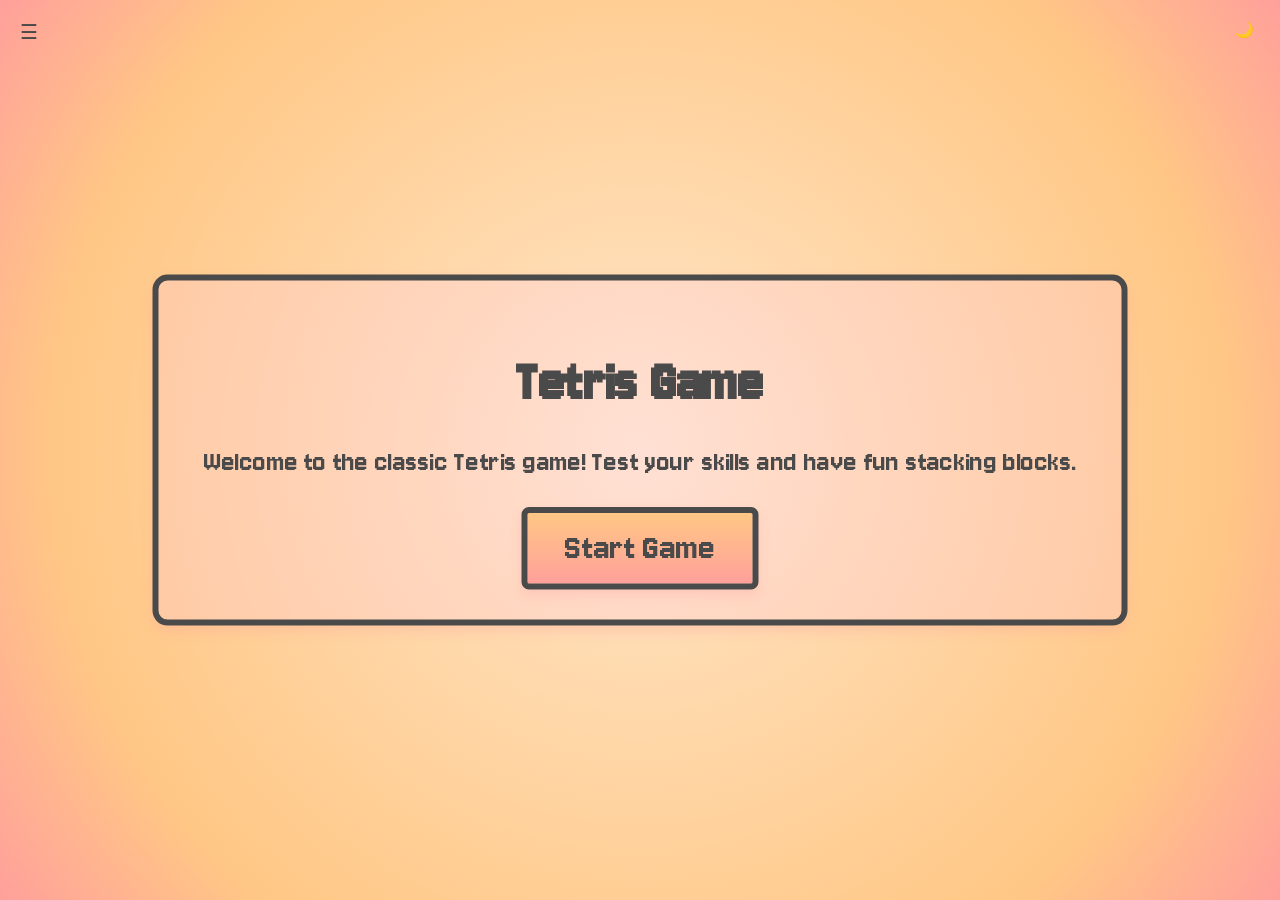
<file: index.html>
<!DOCTYPE html>
<html lang="en">
<head>
    <meta charset="UTF-8">
    <meta name="viewport" content="width=device-width, initial-scale=1.0">
    <title>Tetris - Home</title>
    <link href="css/styles.css" rel="stylesheet">
    <link href="https://fonts.googleapis.com/css2?family=Jersey+10&display=swap" rel="stylesheet">
    <script src="js/script.js" defer></script>
</head>
<body>
    <div class="home-container">
        <h1>Tetris Game</h1>
        <p>Welcome to the classic Tetris game! Test your skills and have fun stacking blocks.</p>
        <button id="start-game">Start Game</button>
    </div>

    <div class="hamburger" id="hamburger" aria-label="Open menu">☰</div>

    <div class="menu" id="menu" style="display: none;">
        <button class="close-menu" id="close-menu" aria-label="Close menu">✖</button>
        <ul>
            <li><button id="home-link">Home</button></li>
            <li><button id="how-to-play-link">How to Play</button></li>
        </ul>
    </div>

    <button id="dark-mode-toggle" aria-label="Toggle dark mode">🌙</button>
</body>
</html>
</file>
<file: css/styles.css>
body {
  display: flex;
  justify-content: center;
  align-items: center;
  background: radial-gradient(circle, #FFE6C9 0%, #FFC785 75%, #FFA09B 100%);
  color: #4A4A4A;
  min-height: 100vh;
  margin: 0;
  font-family: 'Jersey 10', sans-serif;
  text-align: center;
  overflow: hidden;
}

h1, h2, h3, h4, h5, h6 {
  font-family: 'Jersey 10', sans-serif;
}

.glow {
  position: absolute;
  width: 500px;
  height: 500px;
  background: radial-gradient(circle, rgba(139, 139, 139, 0.01), rgba(255, 255, 255, 0));
  border-radius: 50%;
  pointer-events: none;
  mix-blend-mode: lighten;
  opacity: 0.8;
  z-index: 0;
  transform: translate(-50%, -50%); 
}

.main-container, .menu, #dark-mode-toggle, .hamburger, button {
  position: relative;
  z-index: 1;
}

.home-container {
  background: rgba(252, 198, 255, 0.2);
  padding: 2rem 3rem;
  border-radius: 10px;
  box-shadow: 0px 4px 8px rgba(255, 160, 155, 0.3);
  border: 4px solid #4A4A4A;
  transform: scale(1.5); 
}

.home-container h1 {
  font-size: 4rem;
  margin-bottom: 1rem;
  color: #4A4A4A;
}

.home-container p {
  font-size: 2rem;
  margin-bottom: 2rem;
  color: #4A4A4A;
}

#start-game {
  padding: 1rem 2.5rem;
  font-family: 'Jersey 10', sans-serif;
  font-size: 2.5rem;
  background: linear-gradient(to bottom, #FFC785, #FFA09B);
  border: none;
  border-radius: 5px;
  color: #4A4A4A;
  border: 4px solid #4A4A4A;
  cursor: pointer;
  transition: transform 0.2s, background 0.2s;
  box-shadow: 0px 4px 8px rgba(255, 160, 155, 0.3);
}

#start-game:hover {
  background: linear-gradient(to bottom, #FFE6C9, #FFA09B);
  transform: scale(1.05);
}

#start-game:active {
  background: linear-gradient(to bottom, #FFA09B, #FFC785);
  transform: scale(0.95);
}

:root {
  font-size: 0.625em;
}

.main-container {
  display: flex;
  justify-content: center;
  gap: 2rem;
  margin-top: 2rem;
  align-items: flex-start;
  transform: scale(1.5);
}

.container {
  display: flex;
  flex-direction: column;
  align-items: center;
}

.grid {
  background: rgba(252, 198, 255, 0.2);
  border: 4px solid #4A4A4A;
  border-radius: 8px;
  display: grid;
  grid-template-columns: repeat(10, 20px);
  grid-template-rows: repeat(20, 20px);
  gap: 0;
  box-shadow: 0px 4px 8px rgba(255, 160, 155, 0.3);
}

.grid div {
  width: 20px;
  height: 20px;
  background-color: transparent;
}

.tetromino {
  background-size: cover;
}

.block-blue {
  background-image: url('../images/blue_block.png');
}

.block-green {
  background-image: url('../images/green_block.png');
}

.block-navy {
  background-image: url('../images/navy_block.png');
}

.block-peach {
  background-image: url('../images/peach_block.png');
}

.block-pink {
  background-image: url('../images/pink_block.png');
}

.block-purple {
  background-image: url('../images/purple_block.png');
}

.block-yellow {
  background-image: url('../images/yellow_block.png');
}

.mini-display {
  font-size: 2rem;
  color: #4A4A4A;
  background: rgba(252, 198, 255, 0.2);
  border-radius: 8px;
  border: 4px solid #4A4A4A;
  padding: 0.5rem;
  text-align: center;
  box-shadow: 0px 4px 8px rgba(255, 160, 155, 0.3);
  margin-bottom: 2rem;
  display: flex;
  flex-direction: column;
  align-items: center;
  align-self: stretch;
  justify-content: center;
}

.mini-display p {
  margin: 0;
}

.mini-grid {
  margin-top: 1rem;
  margin-bottom: 1rem;
  display: grid;
  grid-template-columns: repeat(4, 20px);
  grid-template-rows: repeat(4, 20px);
  gap: 0;
  border-radius: 8px;
  background-color: transparent;
  justify-content: center;
  align-items: center;
}

.mini-grid div {
  width: 20px;
  height: 20px;
  background-color: transparent;
}

.score-section {
  display: flex;
  flex-direction: column;
  justify-content: flex-start;
  gap: 0.3rem;
  align-items: center;
  height: 428px;
  width: 160px;
}

.score-display {
  font-size: 2rem;
  color: #4A4A4A;
  background: rgba(252, 198, 255, 0.2);
  border-radius: 8px;
  border: 4px solid #4A4A4A;
  padding: 0.5rem;
  text-align: center;
  align-self: stretch;
  box-shadow: 0px 4px 8px rgba(255, 160, 155, 0.3);
}

.score-display p {
  margin: 0;
}

.score-display h3{
  font-size: 3.5rem;
  margin:0.5rem;
}

#start-button {
  padding: 1rem;
  font-size: 2rem;
  font-family: 'Jersey 10', sans-serif;
  color: #4A4A4A;
  background: linear-gradient(to bottom, #FFC785, #FFA09B);
  border: 4px solid #4A4A4A;
  border-radius: 8px;
  box-shadow: 0px 4px 8px rgba(255, 160, 155, 0.3);
  cursor: pointer;
  text-align: center;
  margin-top: 2rem;
  align-self: stretch;
  transition: transform 0.2s, background 0.2s, border-color 0.5s ease, box-shadow 0.5s ease;
}

#start-button:hover {
  background: linear-gradient(to bottom, #fccc95, #fdaaa6);
  transform: scale(1.05);
}

#start-button:active {
  transform: scale(0.95);
}

.hamburger {
  position: absolute;
  top: 20px;
  left: 20px;
  font-size: 2rem;
  cursor: pointer;
}

.hamburger:hover {
  transform: scale(1.4);
}

.menu {
  position: fixed;
  top: 0;
  left: 0;
  width: 100%;
  height: 100%;
  background: rgba(255, 230, 201, 0.95);
  color: #4A4A4A;
  display: flex;
  flex-direction: column;
  justify-content: center;
  align-items: center;
  z-index: 10;
  transition: background 0.5s ease, color 0.5s ease;
}

.menu ul li {
  margin: 1rem 0;
  color: #4A4A4A;
}

.menu button {
  background: #FFC785;
  color: #4A4A4A;
  padding: 1rem 2rem;
  border: 4px solid #4A4A4A;
  border-radius: 5px;
  font-size: 1.2rem;
  cursor: pointer;
  transition: transform 0.2s, background 0.2s, border-color 0.5s ease;
  box-shadow: 0px 4px 8px rgba(255, 160, 155, 0.3);
}

.menu button:hover {
  background: #FFA09B;
  transform: scale(1.05);
}

.menu ul {
  list-style: none;
  padding: 0;
  margin: 0;
}

.menu ul li {
  margin: 1rem 0;
}

.menu button {
  background: #FFC785;
  color: #4A4A4A;
  padding: 1rem 2rem;
  border: none;
  border-radius: 5px;
  font-size: 1.2rem;
  cursor: pointer;
  transition: transform 0.2s, background 0.2s;
}

.menu button:hover {
  background: #FFA09B;
  transform: scale(1.05);
}

.close-menu {
  position: absolute;
  top: 20px;
  right: 20px;
  font-size: 2rem;
  background: none;
  border: none;
  color: #000;
  cursor: pointer;
  transition: color 0.5s ease;
}

#dark-mode-toggle {
  position: absolute;
  top: 20px;
  right: 20px;
  font-size: 1.5rem;
  background: none;
  border: none;
  color: #fff;
  cursor: pointer;
  transition: transform 0.2s;
}

#dark-mode-toggle:hover {
  transform: scale(1.1);
}

body.dark-mode {
  background: radial-gradient(circle, rgba(30, 30, 30, 1) 0%, rgba(15, 15, 15, 1) 89%, rgba(10, 10, 10, 1) 100%);
  color: #fff;
  transition: background 0.5s ease, color 0.5s ease;
}

.dark-mode .grid {
  background: rgba(40, 40, 40, 0.9);
  border-color: #fff;
  box-shadow: 0px 4px 8px rgba(0, 0, 0, 0.2);
  transition: background 0.5s ease, border-color 0.5s ease, box-shadow 0.5s ease;
}

.dark-mode .score-display,
.dark-mode .mini-display {
  color: #fff;
  background: rgba(50, 50, 50, 0.9);
  border-color: #fff;
  box-shadow: 0px 4px 8px rgba(0, 0, 0, 0.2);
  transition: background 0.5s ease, color 0.5s ease, border-color 0.5s ease, box-shadow 0.5s ease;
}

.dark-mode #start-button {
  color: #fff;
  background: linear-gradient(to bottom, #444, #222);
  box-shadow: 0px 4px 8px rgba(0, 0, 0, 0.2);
  border: 4px solid #fff;
  transition: color 0.5s ease, background 0.5s ease, border-color 0.5s ease, box-shadow 0.5s ease;
}

.dark-mode #start-button:hover {
  background: linear-gradient(to bottom, #555, #333);
  border-color: #aaa;
}

.dark-mode .hamburger,
.dark-mode .menu button {
  color: #fff;
  transition: color 0.5s ease;
}

.dark-mode .menu {
  background: rgba(20, 20, 20, 0.95);
  transition: background 0.5s ease;
}

body.dark-mode .menu ul li {
  color: #fff;
}

body.dark-mode .menu button {
  background: #444;
  color: #fff;
  border: 4px solid #fff;
  transition: background 0.5s ease, color 0.5s ease, transform 0.2s ease, border-color 0.5s ease;
  box-shadow: 0px 4px 8px rgba(0, 0, 0, 0.3);
}

body.dark-mode .menu button:hover {
  background: #555;
  border-color: #aaa;
  transform: scale(1.05);
}

body.dark-mode .close-menu {
  color: #fff;
  transition: color 0.5s ease;
}

body.dark-mode .close-menu:hover {
  color: #aaa;
}

body.dark-mode .home-container {
  background: rgba(40, 40, 40, 0.95);
  color: #fff;
  border-radius: 10px;
  box-shadow: 0px 4px 8px rgba(0, 0, 0, 0.5);
  border: 4px solid #fff;
}

body.dark-mode .home-container h1 {
  color: white;
}

body.dark-mode .home-container p {
  color: white;
}

body.dark-mode #start-game {
  color: #fff;
  background: linear-gradient(to bottom, #444, #222);
  box-shadow: 0px 4px 8px rgba(0, 0, 0, 0.2);
  border: 4px solid #fff;
  transition: color 0.5s ease, background 0.5s ease, border-color 0.5s ease, box-shadow 0.5s ease;
}

body.dark-mode #start-game:hover {
  background: linear-gradient(to bottom, #555, #333);
  transform: scale(1.05);
}

.tetris-label {
  font-family: 'Jersey 10', sans-serif;
  font-size: 2rem;
  color: #4A4A4A;
  text-align: center;
  margin-top: 1rem;
  letter-spacing: 0.2rem;
}

body.dark-mode .tetris-label {
  color: #fff;
  transition: color 0.5s ease;
}
</file>
